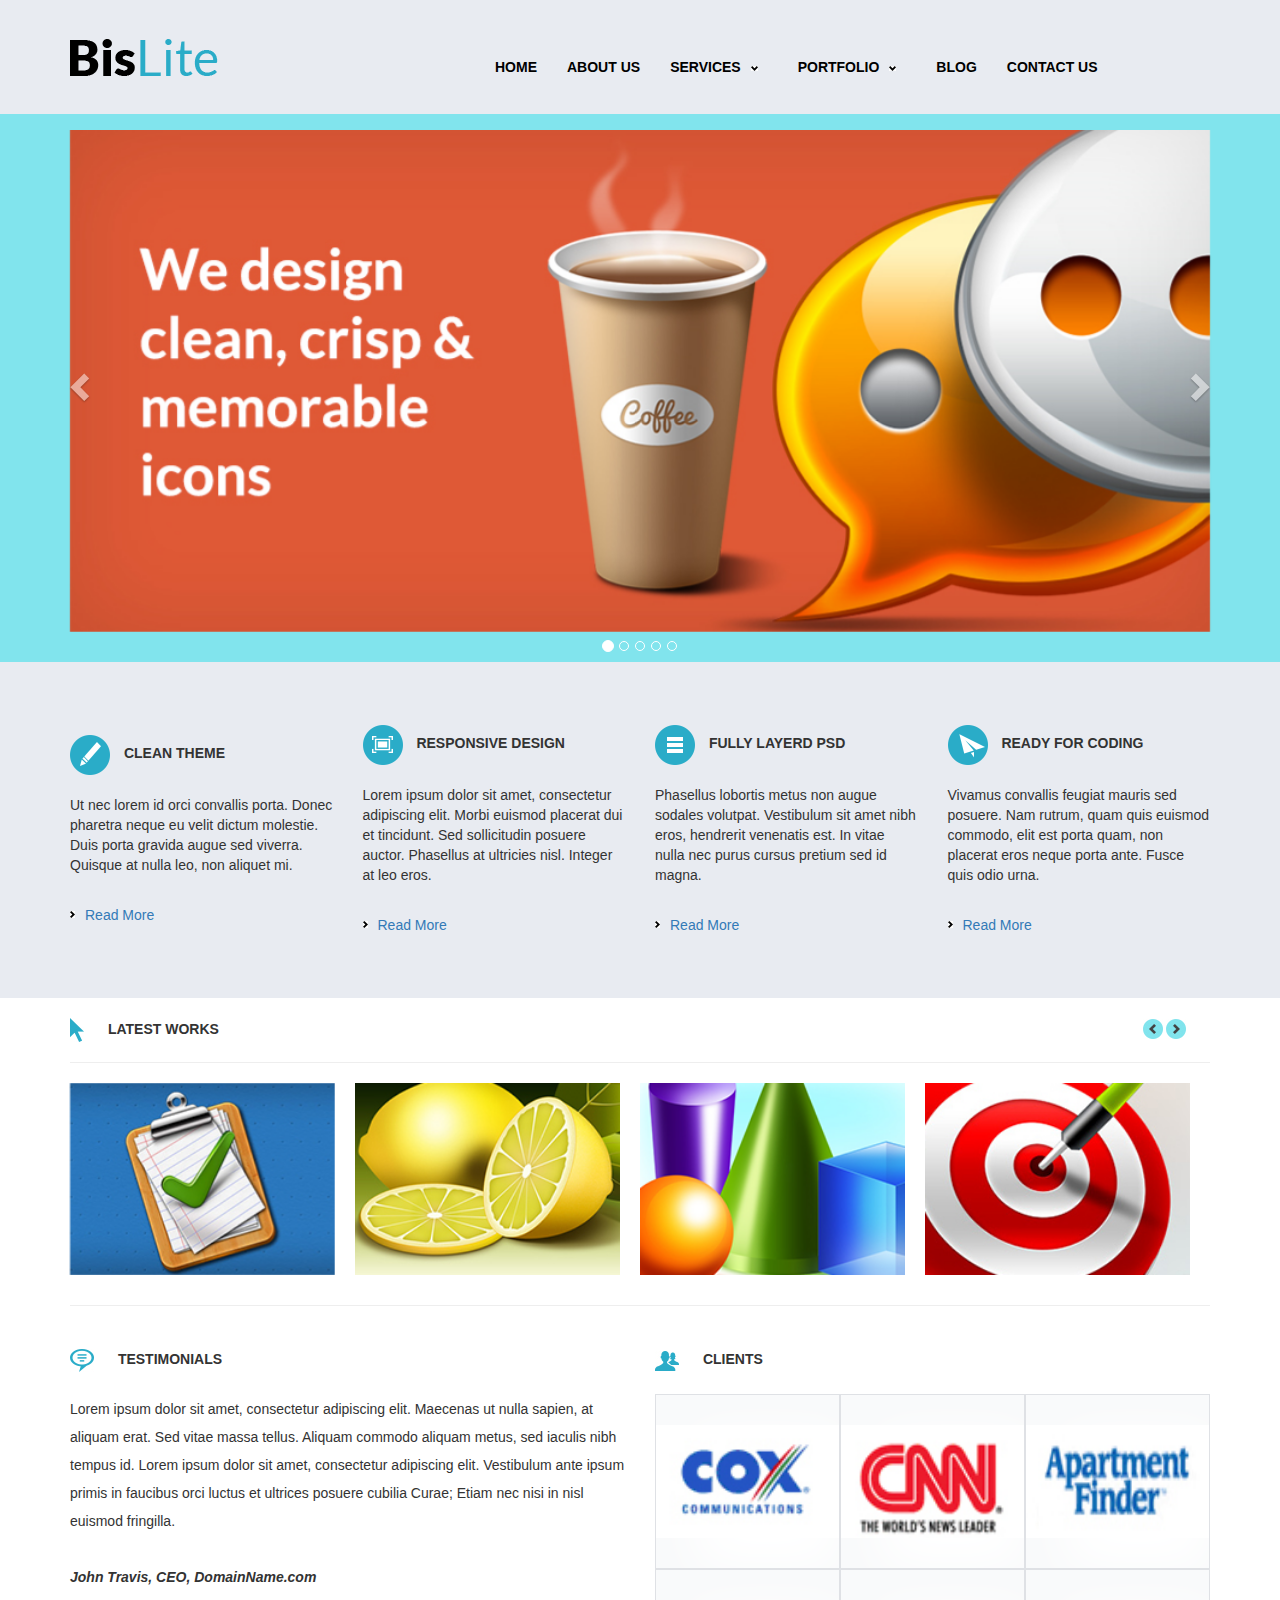
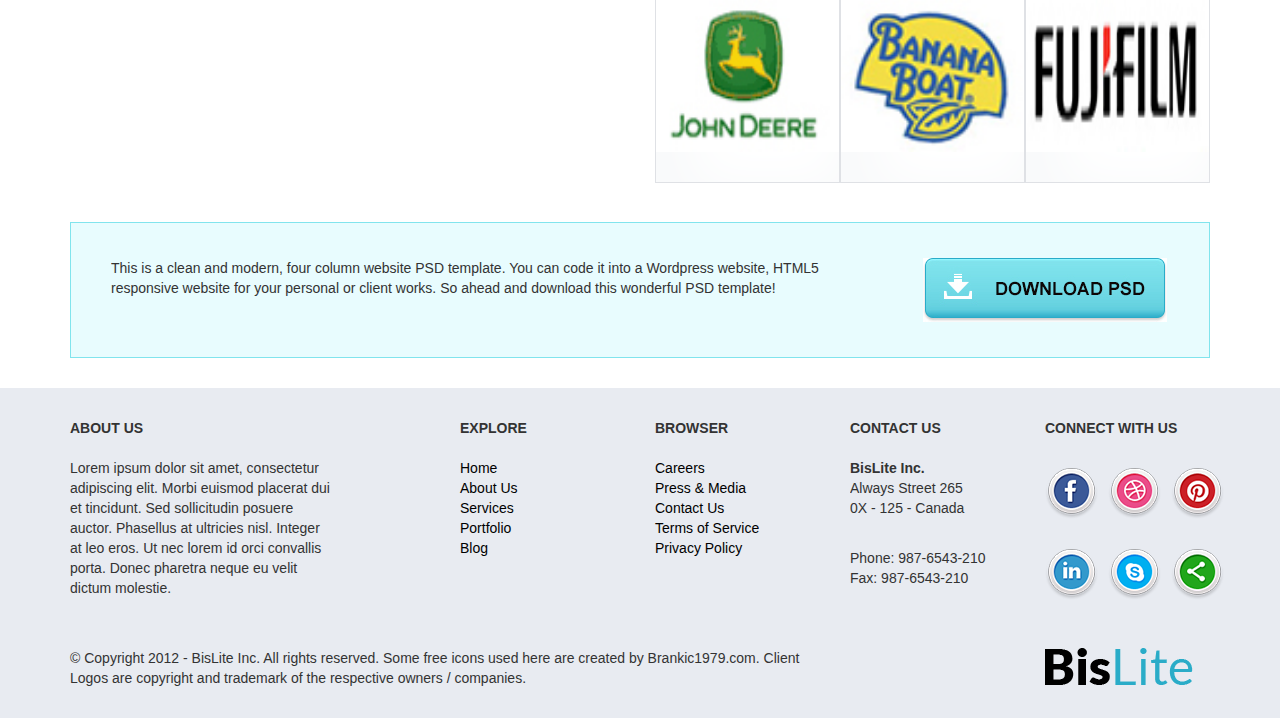
<file: index.html>
<!DOCTYPE html>
<html>
<head>
	<title>BisLite</title>
	<meta name="viewport" content="width=device-width, initial-scale=1">
	<link rel="stylesheet" type="text/css" href="css/style.css" />
	<link href="css/bootstrap.min.css" rel="stylesheet">
	<script src="https://ajax.googleapis.com/ajax/libs/jquery/1.12.2/jquery.min.js"></script>
	<script src="http://maxcdn.bootstrapcdn.com/bootstrap/3.3.6/js/bootstrap.min.js"></script>	
	<link rel="stylesheet" href="css/owl.theme.css">
	<link rel="stylesheet" href="css/owl.carousel.css">
	<link rel="stylesheet" href="css/lightbox.css">
</head>

<body>
	<!--navigation here-->
	<div class="navigation">
		<div class="container">
			<div class="row inner">
				<!--logo here-->
				<div class="col-md-4 logo">
					<img src="images/logo-img.png">
				</div>
				<!--menu here-->
				<div class="col-md-8 menu">
					<ul class="menu-inner">

						<li><a href="#">Home</a></li>
						<li><a href="#">About Us </a></li>
						<li class="dropdown">
							<a href="#">Services<img src="images/drop.jpg"></a>
							 <ul class="sub-menu">
								<li><a href="#">Web Design</a></li>
								<li><a href="#">Wordpress Design</a></li>
								<li><a href="#">Mobile App Devplopment</a></li>
								<li><a href="#">Internet Marketing</a></li>
								<li><a href="#">Social Media Management</a></li>								
							</ul> 
						</li>
						<li class="dropdown">
							<a href="#">Portfolio<img src="images/drop.jpg"></a>
							<ul class="sub-menu">
								<li><a href="#">Sub menu 1</a></li>
								<li><a href="#">Sub menu 1</a></li>
								<li><a href="#">Sub menu 1</a></li>
								<li><a href="#">Sub menu 1</a></li>
								<li><a href="#">Sub menu 1</a></li>
							</ul>
						</li>
						<li><a href="#">Blog</a></li>
						<li><a href="#">Contact Us</a></li>
					</ul>
					
				                         
				</div>
			</div>
			
		</div>		
	</div>
	<!--end of navigation-->
	<div class="clear"></div>
	<!--header here-->
	<div class="header">
		<div class="container">
			<div class="row">
				<div class="slider">
					<div id="myCarousel" class="carousel slide" data-ride="carousel">
				<!-- Indicators -->
				<ol class="carousel-indicators">
					<li data-target="#myCarousel" data-slide-to="0" class="active"></li>
					<li data-target="#myCarousel" data-slide-to="1"></li>
					<li data-target="#myCarousel" data-slide-to="2"></li>
					<li data-target="#myCarousel" data-slide-to="3"></li>
					<li data-target="#myCarousel" data-slide-to="4"></li>
				
				
				</ol>

				<!-- Wrapper for slides -->
					<div class="carousel-inner" role="listbox">
						<div class="item active">
							<div class="col-md-12 bg-img">
								<img src="images/bg.jpg">
							</div>
						</div>

						<div class="item">
							<div class="col-md-12 bg-img">
								<img src="images/bg.jpg">
							</div>
						</div>

						<div class="item">
							<div class="col-md-12 bg-img">
								<img src="images/bg.jpg">
							</div>
						</div>
						<div class="item">
							<div class="col-md-12 bg-img">
								<img src="images/bg.jpg">
							</div>
						</div>
						<div class="item">
							<div class="col-md-12 bg-img">
								<img src="images/bg.jpg">
							</div>
						</div>

					
					</div>

				<!-- Left and right controls -->
				<a class="left carousel-control" href="#myCarousel" role="button" data-slide="prev">
				<span class="glyphicon glyphicon-chevron-left" aria-hidden="true"></span>
				<span class="sr-only">Previous</span>
				</a>
				<a class="right carousel-control" href="#myCarousel" role="button" data-slide="next">
				<span class="glyphicon glyphicon-chevron-right" aria-hidden="true"></span>
				<span class="sr-only">Next</span>
				</a>
				</div>
				</div>
				
			</div>
			
		</div>
	</div>
	<!--end of header-->
	<!--middle section here-->
	<div class="middle-section">
		<div class="container">
			<div class="row section">
				<div class="col-md-3 box-1">
					<img src="images/img1.png">
					<span>Clean Theme</span>
					<p>Ut nec lorem id orci convallis porta. Donec pharetra neque eu velit dictum molestie. Duis porta gravida augue sed viverra. Quisque at nulla leo, non aliquet mi. <br>
					<a href="#"><img src="images/arrow.jpg">Read More</a>
    				</p>
				</div>
				<div class="col-md-3 box-1">
					<img src="images/icon-2.png">
					<span>Responsive Design</span>
					<p>Lorem ipsum dolor sit amet, consectetur adipiscing elit. Morbi euismod placerat dui et tincidunt. Sed sollicitudin posuere auctor. Phasellus at ultricies nisl. Integer at leo eros. <br>
					<a href="#"><img src="images/arrow.jpg">Read More</a>
    				</p>
				</div>
				<div class="col-md-3 box-1">
					<img src="images/icon-3.png">
					<span>Fully layerd PSD </span>
					<p> Phasellus lobortis metus non augue sodales volutpat. Vestibulum sit amet nibh eros, hendrerit venenatis est. In vitae nulla nec purus cursus pretium sed id magna. <br>
					
    				</p>
    				<a href="#"><img src="images/arrow.jpg">Read More</a>
				</div>
				<div class="col-md-3 box-1">
					<img src="images/icon-4.png">
					<span>Ready for coding</span>
					<p>Vivamus convallis feugiat mauris sed posuere. Nam rutrum, quam quis euismod commodo, elit est porta quam, non placerat eros neque porta ante. Fusce quis odio urna.<br>
					<a href="#"><img src="images/arrow.jpg">Read More</a>
    				</p>
				</div>
			</div>
		</div>
	</div>
	<!--end of middle section-->
	<!--lastest work here-->
	<div class="lastest-works">
		<div class="container">
				<div class="row work-title">
					<div class="col-md-11 title">
						<img src="images/shape-1.jpg">
						<span>latest works</span>	
					</div>
					<div class="col-md-1 inner-ico customNavigation">
							 <img class="prev"  src="images/arr-left.jpg">
							<img  class="next"  src="images/arr-right.jpg">
					</div>
					<div class="col-md-12"><hr></div>
				</div>
				<div class="row img">
					<div class="col-md-12">
						<div id="owl-demo" class="owl-carousel owl-theme">
							<div class="item">
								<img src="images/img1.jpg">
								<div class="hover-inner">
								<!--using light box-->
									<a href="images/img1.jpg" data-lightbox="img1"><img src="images/pre.png"></a>
									<a class="link" href="#"><img src="images/link.png"></a>
									
								</div>
						
							</div>
							<div class="item">
								<img src="images/img2.jpg">
								<div class="hover-inner">
									<a href="images/img2.jpg" data-lightbox="img2"><img src="images/pre.png"></a>
									<a class="link" href="#"><img src="images/link.png"></a>
								</div>
						
							</div>
							<div class="item">
								<img src="images/img3.png">
								<div class="hover-inner">
									<a href="images/img3.png" data-lightbox="img3"><img src="images/pre.png"></a>
									<a class="link" href="#"><img src="images/link.png"></a>
								</div>
						
							</div>
							<div class="item">
								<img src="images/img4.jpg">
								<div class="hover-inner">
									<a href="images/img4.jpg" data-lightbox="img1"><img src="images/pre.png"></a>
									<a class="link" href="#"><img src="images/link.png"></a>
								</div>
						
							</div>
							<div class="item">
								<img src="images/img1.jpg">
								<div class="hover-inner">
									<a href="images/img1.jpg" data-lightbox="img1"><img src="images/pre.png"></a>
									<a class="link" href="#"><img src="images/link.png"></a>
								</div>
						
							</div>
							<div class="item">
								<img src="images/img2.jpg">
								<div class="hover-inner">
									<a href="images/img2.jpg" data-lightbox="img2"><img src="images/pre.png"></a>
									<a class="link" href="#"><img src="images/link.png"></a>
								</div>
						
							</div>
							<div class="item">
								<img src="images/img3.png">
								<div class="hover-inner">
									<a href="images/img3.png" data-lightbox="img3"><img src="images/pre.png"></a>
									<a class="link" href="#"><img src="images/link.png"></a>
								</div>
						
							</div>
							<div class="item">
								<img src="images/img4.jpg">
								<div class="hover-inner">
									<a href="images/img4.jpg" data-lightbox="img4"><img src="images/pre.png"></a>
									<a class="link" href="#"><img src="images/link.png"></a>
								</div>
						
							</div>
						</div>
					</div>
						<div class="col-md-12"><hr></div>	
				</div>
				
		</div>
			
			
	</div>
	<!--end of lastest work here-->
	<!--testimonials here-->
	<div class="testimonials">
		<div class="container">
			<div class="row all">
				<div class="col-md-6 test">
					<img src="images/comment.jpg">
					<span>Testimonials</span>
					<p>Lorem ipsum dolor sit amet, consectetur adipiscing elit. Maecenas ut nulla sapien, at aliquam erat. Sed vitae massa tellus. Aliquam commodo aliquam metus, sed iaculis nibh tempus id. Lorem ipsum dolor sit amet, consectetur adipiscing elit. Vestibulum ante ipsum primis in faucibus orci luctus et ultrices posuere cubilia Curae; Etiam nec nisi in nisl euismod fringilla.<br><br>

					<em><strong>John Travis, CEO, DomainName.com</strong></em></p>
				</div>
				<div class="col-md-6 client">
					<img src="images/client.jpg">
					<span>Clients</span>
					<div class="flex-row-1">
						<img src="images/logo1.jpg">
						<img src="images/logo2.jpg">
						<img src="images/logo3.jpg">
						
					</div>
					<div class="flex-row-2">
						<img src="images/logo4.jpg">
						<img src="images/logo5.jpg">
						<img src="images/logo6.jpg">
					</div>
					
				</div>
			</div>
		</div>
	</div>
	<!--end of testimonials-->
	<!--bottom box here-->
	<div class="bottom">
		<div class="container">
			<div class="bt">
				<div class=" col-md-8 bottom-left">
					<p>This is a clean and modern, four column website PSD template. You can code it into a Wordpress website, HTML5 responsive website for your personal or client works. So ahead and download this wonderful PSD template! </p>
				</div>
				<div class="col-md-4 button">
					<a href="#"><img src="images/download-bt.png"></a>
				</div>
			</div>
		</div>
	</div>
	<!--end of bottom box-->
	<!--footer here-->
	<div class="footer">
		<div class="container">
			<div class="row ft">
				<div class="col-md-3 about">
					<span>About us</span>
					<p>

						Lorem ipsum dolor sit amet, consectetur adipiscing elit. Morbi euismod placerat dui et tincidunt. Sed sollicitudin posuere auctor. Phasellus at ultricies nisl. Integer at leo eros. Ut nec lorem id orci convallis porta. Donec pharetra neque eu velit dictum molestie. </p>
				</div>
				<div class="col-md-1"></div>
				<div class="col-md-2 explore">
				<span>Explore</span>
					<ul>
					<li><a href="#">Home</a></li>
					<li><a href="#">About Us</a></li>
					<li><a href="#">Services</a></li>
					<li><a href="#">Portfolio</a></li>
					<li><a href="#">Blog</a></li>
					</ul>

				</div>
				<div class="col-md-2 browser">
				<span>browser</span>
					<ul>
					<li><a href="#">Careers</a></li>
					<li><a href="#">Press & Media</a></li>
					<li><a href="#">Contact Us</a></li>
					<li><a href="#">Terms of Service</a></li>
					<li><a href="#">Privacy Policy</a></li>
					<ul>

				</div>
				<div class="col-md-2 contact">
				<span>Contact us</span>
					
					
				<p>
				<b>BisLite Inc.</b><br>
				Always Street 265<br>
				0X - 125 - Canada
				</p>
				<p>
				Phone: 987-6543-210
				Fax: 987-6543-210

				</p>
				</div>
				<div class="col-md-2 social">
					<span>connect with us</span>
					<div class="social-r1">
						<a href="#"><img src="images/fa.png"></a>
						<a href="#"><img src="images/dribble.png"></a>
						<a href="#"><img src="images/print.png"></a>
					</div>
					<div class="social-r1">
						<a href="#"><img src="images/likedin.png"></a>
						<a href="#"><img src="images/skypes.png"></a>
						<a href="#"><img src="images/share.png"></a>
						
					</div>
				</div>
			</div>
			<div class="row below-ft">
				<div class="col-md-8 sub-ft">
					<p>© Copyright 2012 - BisLite Inc. All rights reserved. Some free icons used here are created by Brankic1979.com. 
					Client Logos are copyright and trademark of the respective owners / companies. </p>
					
				</div>
				<div class="col-md-2"></div>
				<div class="col-md-2 logo-ft">
					<img src="images/logo-img.png">
				</div>
			</div>
		</div>
	</div>
	<!--end of footer-->
	<script type="text/javascript">
				$(document).ready(function() {
			 
					  var owl = $("#owl-demo");
					 
					  owl.owlCarousel({
					      items : 4, //10 items above 1000px browser width
					      itemsDesktop : [1000,4], //5 items between 1000px and 901px
					      itemsDesktopSmall : [900,3], // betweem 900px and 601px
					      itemsTablet: [600,2], //2 items between 600 and 0
					      itemsMobile : false // itemsMobile disabled - inherit from itemsTablet option
					  });
					 
					  // Custom Navigation Events
					  $(".next").click(function(){
					    owl.trigger('owl.next');
					  })
					  $(".prev").click(function(){
					    owl.trigger('owl.prev');
					  })
					
			 
			});
	</script>
<script src="js/owl.carousel.js"></script>
<script src="js/lightbox.js"></script>
</body>
</html>
</file>
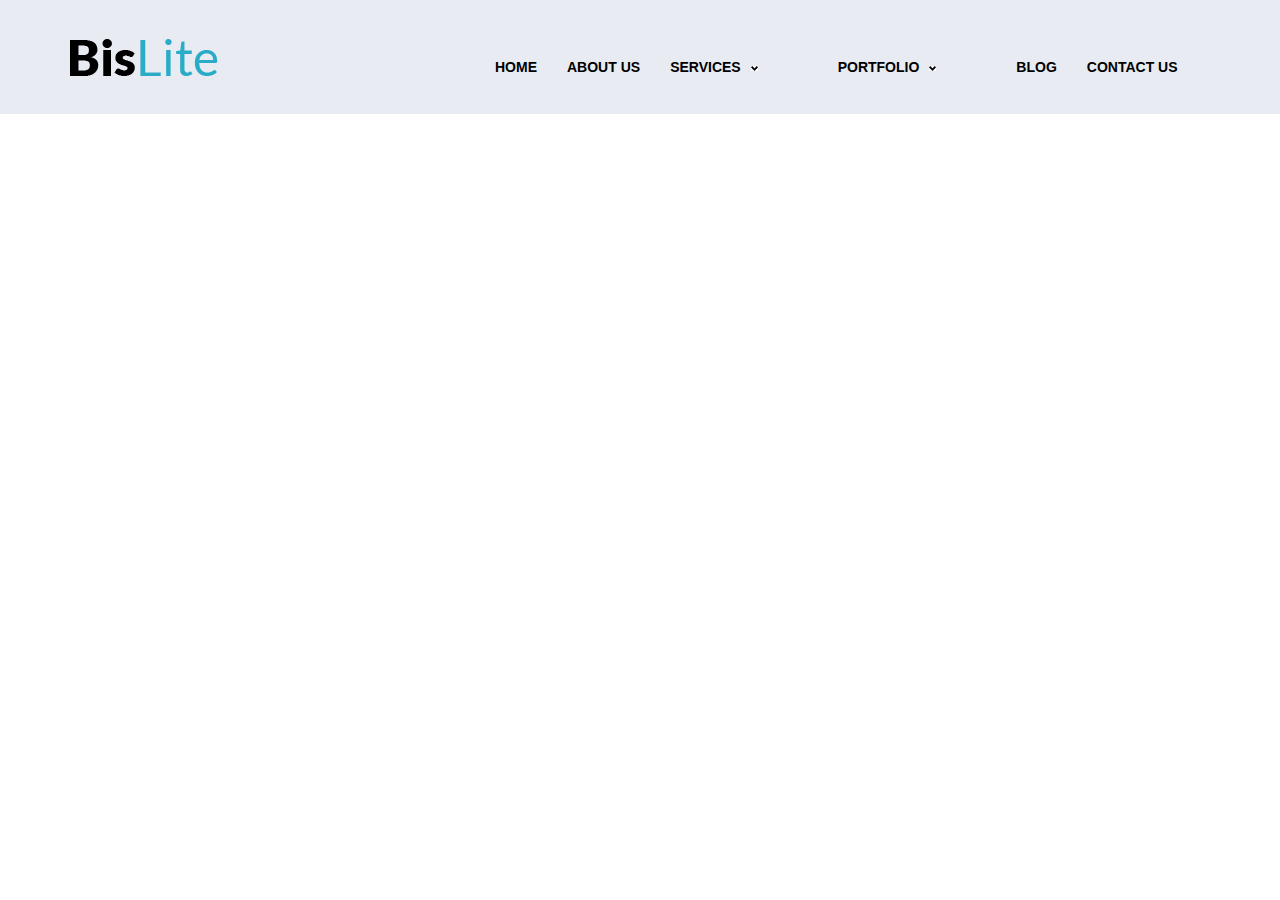
<file: portfolio.html>
<!DOCTYPE html>
<html>
<head>
	<meta charset="UTF-8">
	<title>PORTFOLIO</title>
	<meta name="viewport" content="width=device-width, initial-scale=1">
	<link rel="stylesheet" type="text/css" href="css/style.css" />
	<link href="css/bootstrap.min.css" rel="stylesheet">
</head>
<body>
<!--navigation here-->
<div class="navigation">
		<div class="container">
			<div class="row inner">
				<!--logo here-->
				<div class="col-md-4 logo">
					<img src="images/logo-img.png">
				</div>
				<!--menu here-->
				<div class="col-md-8 menu">
					<ul class="menu-inner">

						<li><a href="#">Home</a></li>
						<li><a href="#">About Us </a></li>
						<li class="dropdown">
							<a href="#">Services<img src="images/drop.jpg"></a>
							 <ul class="sub-menu">
								<li><a href="#">Web Design</li>
								<li><a href="#">Wordpress Design</li>
								<li><a href="#">Mobile App Devplopment</li>
								<li><a href="#">Internet Marketing</li>
								<li><a href="#">Social Media Management</li>								
							</ul> 
						</li>
						<li class="dropdown">
							<a href="#">Portfolio<img src="images/drop.jpg"></a>
							<ul class="sub-menu">
								<li><a href="#">Sub menu 1</li>
								<li><a href="#">Sub menu 1</li>
								<li><a href="#">Sub menu 1</li>
								<li><a href="#">Sub menu 1</li>
								<li><a href="#">Sub menu 1</li>
							</ul>
						</li>
						<li><a href="#">Blog</a></li>
						<li><a href="#">Contact Us</a></li>
					</ul>
					
				                         
				</div>
			</div>
			
		</div>		
	</div>
	<!--end of navigation-->
	
</body>
</html>
</file>
<file: css/style.css>
/* this is the library of function for less*/
/*function for padding*/
/*function  for position*/
/*function for font size*/
/*function for  text color*/
/*function for background color*/
/*function for font-family*/
/*function for decorate a link*/
/*function for transform text*/
/*some function using flex box*/
/*this function allow use flex box*/
/*this function used to make item center*/
/*this function make item in the same row*/
body {
  font-family: "Mariad Pro";
}
/*css for navigation here*/
.navigation {
  display: -webkit-flex;
  /* Safari */
  display: flex;
  -webkit-align-items: center;
  /* Safari */
  align-items: center;
  background-color: #e8ebf1;
  width: 100%;
  height: auto;
  padding-top: 37px;
  padding-right: 0;
  padding-bottom: 37px;
  padding-left: 0;
}
.navigation .inner {
  display: -webkit-flex;
  /* Safari */
  display: flex;
  -webkit-align-items: center;
  /* Safari */
  align-items: center;
  -webkit-flex-direction: row;
  /* Safari */
  flex-direction: row;
}
.navigation .inner .logo span {
  color: #2aacc8;
}
.navigation .inner .menu {
  padding-top: 20px;
  padding-right: 0;
  padding-bottom: 0;
  padding-left: 0;
}
.navigation .inner .menu ul.menu-inner {
  /*style for the first-level menu*/
}
.navigation .inner .menu ul.menu-inner li {
  margin-top: 0;
  margin-right: 10px;
  margin-bottom: 0;
  margin-left: 0;
  list-style-type: none;
  display: inline-block;
  position: relative;
  float: left;
  /*sub menu*/
  /*style for a link*/
  /*style for the first menu on hover*/
}
.navigation .inner .menu ul.menu-inner li a {
  padding: 10px;
}
.navigation .inner .menu ul.menu-inner li a img {
  padding-right: 10px;
}
.navigation .inner .menu ul.menu-inner li a:hover {
  background-color: white;
  border-top: 5px solid #2aacc8;
}
.navigation .inner .menu ul.menu-inner li ul {
  /*style for the sub-menu, this menu hidden by default with display none*/
  position: absolute;
  z-index: 10;
  width: 210px;
  display: none;
  margin-top: 8px;
  padding-top: 0;
  padding-right: 0;
  padding-bottom: 0;
  padding-left: 0;
}
.navigation .inner .menu ul.menu-inner li ul li {
  /*prevent text wrapping*/
  width: 100% !important;
}
.navigation .inner .menu ul.menu-inner li ul li a {
  text-transform: none;
  font-size: 13px;
  color: black;
}
.navigation .inner .menu ul.menu-inner li ul li a:hover {
  border-top: none;
  color: #2aacc8;
  background-color: none;
}
.navigation .inner .menu ul.menu-inner li:hover ul {
  /*display the sub-menu on hover*/
  display: block;
  background-color: white;
  border-bottom: 5px solid #2aacc8;
}
.navigation .inner .menu ul.menu-inner li:hover ul li {
  border-bottom: 1px solid #e7e7e7;
  padding-top: 20px;
  padding-right: 0;
  padding-bottom: 10px;
  padding-left: 20px;
}
.navigation .inner .menu ul.menu-inner li a {
  text-decoration: none;
  font-size: 13;
  text-transform: uppercase;
  color: #000000;
  font-weight: bold;
}
.navigation .inner .menu ul.menu-inner li a img {
  margin-top: 0;
  margin-right: 0;
  margin-bottom: 0;
  margin-left: 10px;
}
/*css for header*/
.header {
  background-color: #81e4ed;
  padding-top: 16px;
  padding-right: 0;
  padding-bottom: 30px;
  padding-left: 0;
}
.header .bg-img img {
  width: 100%;
}
.header .slider .carousel-control {
  width: 0;
}
.header .slider .carousel-indicators {
  top: 500px;
  margin-top: 7px;
}
.header .slider .carousel-control.right {
  right: 22px;
}
.header .slider .carousel-control.left {
  left: 22px;
}
/*css for middle section*/
.middle-section {
  display: -webkit-flex;
  /* Safari */
  display: flex;
  -webkit-align-items: center;
  /* Safari */
  align-items: center;
  padding-top: 63px;
  padding-right: 0;
  padding-bottom: 63px;
  padding-left: 0;
  background-color: #e8ebf1;
}
.middle-section .section {
  display: -webkit-flex;
  /* Safari */
  display: flex;
  -webkit-align-items: center;
  /* Safari */
  align-items: center;
  -webkit-flex-direction: row;
  /* Safari */
  flex-direction: row;
  height: auto;
}
.middle-section .section .box-1 span {
  font-size: 15;
  text-transform: uppercase;
  font-weight: bold;
  margin-top: 0;
  margin-right: 0;
  margin-bottom: 0;
  margin-left: 10px;
}
.middle-section .section .box-1 p {
  font-size: 13;
  margin-top: 20px;
  margin-right: 0;
  margin-bottom: 0;
  margin-left: 0;
}
.middle-section .section .box-1 a {
  display: -webkit-flex;
  /* Safari */
  display: flex;
  -webkit-align-items: center;
  /* Safari */
  align-items: center;
  margin-top: 30px;
  text-decoration: none;
}
.middle-section .section .box-1 a img {
  padding-right: 10px;
}
/*css for lastest works*/
.lastest-works {
  display: -webkit-flex;
  /* Safari */
  display: flex;
  -webkit-align-items: center;
  /* Safari */
  align-items: center;
  -webkit-flex-direction: row;
  /* Safari */
  flex-direction: row;
  /*style for title*/
  /*style for images*/
}
.lastest-works .owl-theme .owl-controls .owl-page {
  display: none;
}
.lastest-works .work-title {
  margin-top: 20px;
}
.lastest-works .work-title .title img {
  padding-right: 20px;
}
.lastest-works .work-title .title span {
  font-size: 15;
  text-transform: uppercase;
  font-weight: bold;
}
.lastest-works .img #owl-demo {
  margin-left: -20px;
}
.lastest-works .img #owl-demo .item {
  position: relative;
  margin-left: 20px;
  /*style for hover images*/
  color: #FFF;
  -webkit-border-radius: 3px;
  -moz-border-radius: 3px;
  border-radius: 3px;
  text-align: center;
}
.lastest-works .img #owl-demo .item img {
  width: 100%;
}
.lastest-works .img .item::before {
  content: "";
  top: 50%;
  bottom: 0;
  left: 0;
  right: 0;
  background-color: #2aacc8;
  position: absolute;
  opacity: 0;
  transition: all 1s;
}
.lastest-works .img .item:hover:before {
  opacity: 1;
  transition: all 1s;
}
.lastest-works .img .link {
  margin-left: 40px;
}
.lastest-works .img .hover-inner {
  transition: all 1s;
  opacity: 0;
  top: 50%;
  bottom: 0;
  left: 0;
  right: 0;
  display: -webkit-flex;
  display: flex;
  -webkit-justify-content: center;
  justify-content: center;
  -webkit-align-items: center;
  align-items: center;
  position: absolute;
}
.lastest-works .img .hover-inner img {
  width: inherit !important;
}
.lastest-works .img .item:hover .hover-inner {
  transition: all 1s;
  opacity: 1;
}
.lastest-works .img .customNavigation {
  text-align: center;
}
.lastest-works .img .customNavigation a {
  -webkit-user-select: none;
  -khtml-user-select: none;
  -moz-user-select: none;
  -ms-user-select: none;
  user-select: none;
  -webkit-tap-highlight-color: rgba(0, 0, 0, 0);
}
/*css for testtimoinals*/
/*function use to style image*/
.testimonials {
  display: -webkit-flex;
  /* Safari */
  display: flex;
  -webkit-align-items: center;
  /* Safari */
  align-items: center;
}
.testimonials .all {
  padding-top: 23px;
  padding-right: 0;
  padding-bottom: 39px;
  padding-left: 0;
}
.testimonials .all .test img {
  padding-top: 0;
  padding-right: 20px;
  padding-bottom: 0;
  padding-left: 0;
}
.testimonials .all .test span {
  font-size: 15;
  font-weight: bold;
  text-transform: uppercase;
}
.testimonials .all .test p {
  font-size: 14;
  padding-top: 23px;
  padding-right: 0;
  padding-bottom: 0;
  padding-left: 0;
  line-height: 200%;
}
.testimonials .all .client img {
  padding-top: 0;
  padding-right: 20px;
  padding-bottom: 0;
  padding-left: 0;
}
.testimonials .all .client span {
  font-size: 15;
  font-weight: bold;
  text-transform: uppercase;
}
.testimonials .all .client .flex-row-1 {
  padding-top: 23px;
  padding-right: 0;
  padding-bottom: 0;
  padding-left: 0;
  display: -webkit-flex;
  /* Safari */
  display: flex;
  -webkit-align-content: flex-start;
  /* Safari */
  align-content: flex-start;
}
.testimonials .all .client .flex-row-1 img {
  width: 100%;
  border: 1px solid #dfe1e5;
  padding-top: 30px;
  padding-right: 0;
  padding-bottom: 30px;
  padding-left: 0;
  box-shadow: 20px 20px 50px 20px #f9fafb inset;
}
.testimonials .all .client .flex-row-2 {
  display: -webkit-flex;
  /* Safari */
  display: flex;
  -webkit-align-content: flex-start;
  /* Safari */
  align-content: flex-start;
}
.testimonials .all .client .flex-row-2 img {
  width: 100%;
  border: 1px solid #dfe1e5;
  padding-top: 30px;
  padding-right: 0;
  padding-bottom: 30px;
  padding-left: 0;
  box-shadow: 20px 20px 50px 20px #f9fafb inset;
}
/*css for bottom box*/
.bottom {
  display: -webkit-flex;
  /* Safari */
  display: flex;
  -webkit-align-items: center;
  /* Safari */
  align-items: center;
  margin-top: 0;
  margin-right: 0;
  margin-bottom: 30px;
  margin-left: 0;
}
.bottom .bt {
  height: 136px;
  padding-top: 35px;
  padding-right: 0;
  padding-bottom: 35px;
  padding-left: 25px;
  border: 1px solid #81e4ed;
  background-color: #e8fcfe;
}
.bottom .bt p {
  font-size: 16;
  overflow: hidden;
}
.bottom .bt .button {
  padding-top: 0;
  padding-right: 0;
  padding-bottom: 0;
  padding-left: 85px;
}
.footer {
  display: -webkit-flex;
  /* Safari */
  display: flex;
  -webkit-align-items: center;
  /* Safari */
  align-items: center;
  background-color: #e8ebf1;
  padding-top: 30px;
  padding-right: 0;
  padding-bottom: 20px;
  padding-left: 0;
}
.footer .ft span {
  text-transform: uppercase;
  font-weight: bold;
  font-size: 15;
}
.footer .ft .about p {
  font-size: 14;
  padding-top: 20px;
  padding-right: 0;
  padding-bottom: 0;
  padding-left: 0;
  overflow: hidden;
}
.footer .ft .explore ul,
.footer .ft .browser ul {
  padding-top: 20px;
  padding-right: 0;
  padding-bottom: 0;
  padding-left: 0;
}
.footer .ft .explore ul li,
.footer .ft .browser ul li {
  list-style-type: none;
}
.footer .ft .explore ul li a,
.footer .ft .browser ul li a {
  text-decoration: none;
  color: #000;
}
.footer .ft .contact p {
  padding-top: 20px;
  padding-right: 0;
  padding-bottom: 0;
  padding-left: 0;
  overflow: hidden;
}
.footer .ft .social {
  float: right;
}
.footer .ft .social .social-r1 {
  margin-top: 30px;
  display: -webkit-flex;
  /* Safari */
  display: flex;
  -webkit-align-content: flex-start;
  /* Safari */
  align-content: flex-start;
}
.footer .ft .social .social-r1 a img {
  padding-top: 0;
  padding-right: 10px;
  padding-bottom: 0;
  padding-left: 0;
}
.footer .below-ft {
  padding-top: 40px;
}
</file>
